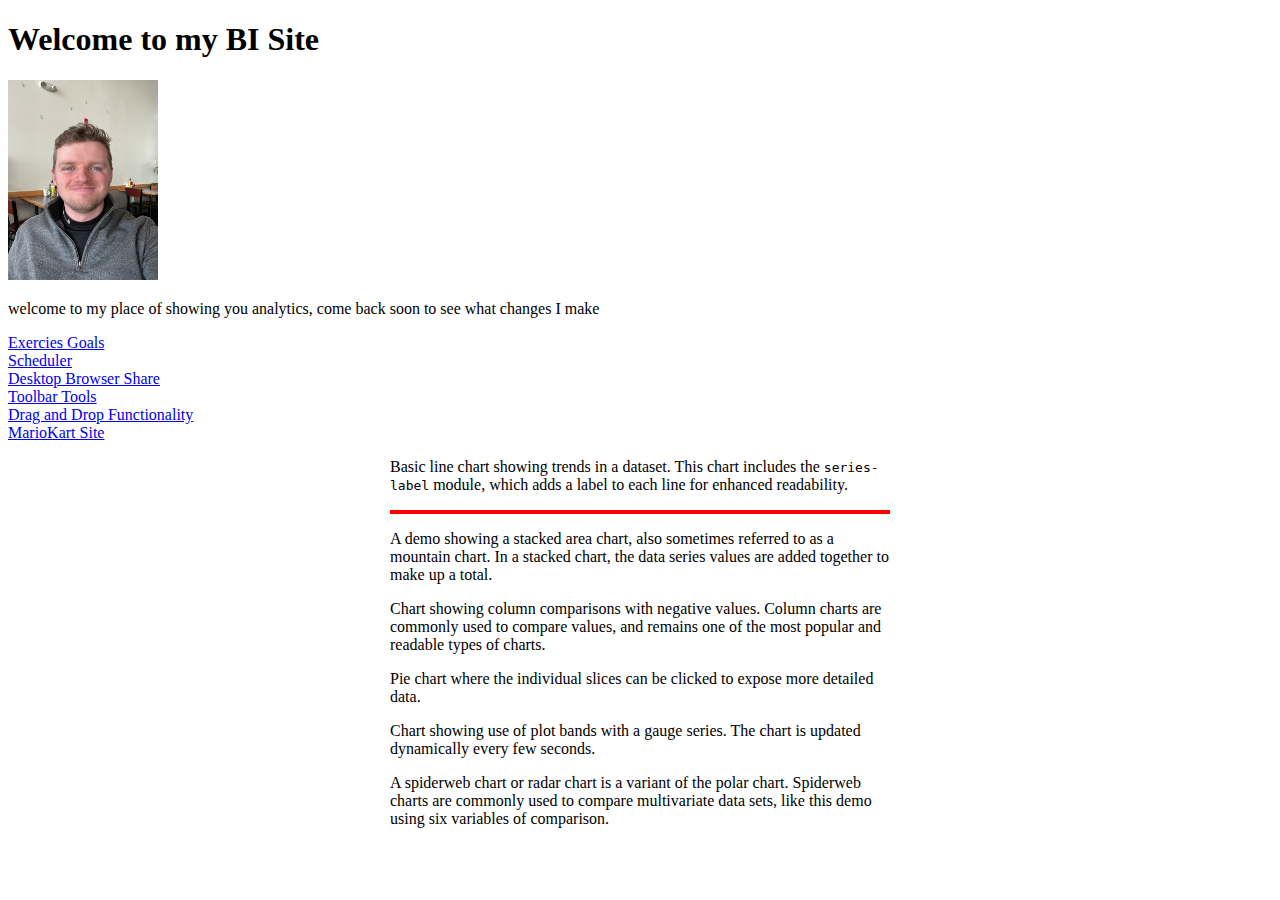
<file: index.html>
<!DOCTYPE html>
<html lang="en">
<head>
    <meta charset="UTF-8">
    <meta http-equiv="X-UA-Compatible" content="IE=edge">
    <meta name="viewport" content="width=device-width, initial-scale=1.0">
    <title>Jacob's site</title>
    <link rel="stylesheet" href="styles.css">
</head>
<body>
    <h1>Welcome to my BI Site</h1>
    <img src="headshot.jpg" height="200px">
    <p>welcome to my place of showing you analytics,
     come back soon to see what changes I make</p>

    <a href="jqwidgets-ver15.0.0/demos/Javascript%20%26%20JQuery/jqxchart/javascript_chart_combination_series.htm">Exercies Goals</a><br>
    <a href="jqwidgets-ver15.0.0/demos/Javascript%20%26%20JQuery/jqxscheduler/scheduler-configure-scales.htm">Scheduler</a><br>
    <a href="jqwidgets-ver15.0.0/demos/Javascript%20%26%20JQuery/jqxchart/javascript_chart_pie_series.htm">Desktop Browser Share</a><br>
    <a href="jqwidgets-ver15.0.0/demos/Javascript%20%26%20JQuery/jqxtoolbar/javascript-toolbar-events.htm">Toolbar Tools</a><br>
    <a href="jqwidgets-ver15.0.0/demos/Javascript%20%26%20JQuery/jqxdragdrop/defaultfunctionality.htm">Drag and Drop Functionality</a><br>
    <a href="mariokart_site/">MarioKart Site</a>

     <script src="https://code.highcharts.com/maps/highmaps.js"></script>
     <script src="https://code.highcharts.com/maps/modules/data.js"></script>
     <script src="https://code.highcharts.com/maps/modules/exporting.js"></script>
     <script src="https://code.highcharts.com/maps/modules/offline-exporting.js"></script>
     <script src="https://code.highcharts.com/maps/modules/accessibility.js"></script>
     <script src="https://code.highcharts.com/highcharts.js"></script>
     <script src="https://code.highcharts.com/modules/series-label.js"></script>
     <script src="https://code.highcharts.com/modules/exporting.js"></script>
     <script src="https://code.highcharts.com/modules/export-data.js"></script>
     <script src="https://code.highcharts.com/modules/accessibility.js"></script>
     <script src="https://code.highcharts.com/highcharts-more.js"></script>
     
     <figure class="highcharts-figure">
         <div id="linecontainer"></div>
         <p class="highcharts-description">
             Basic line chart showing trends in a dataset. This chart includes the
             <code>series-label</code> module, which adds a label to each line for
             enhanced readability.
         </p>
         <script src="line.js"></script>
     </figure>

     <figure class="highcharts-figure">
        <div id="areacontainer" style="border: 2px solid red;"></div>
        <p class="highcharts-description">
            A demo showing a stacked area chart, also sometimes referred to as a
            mountain chart. In a stacked chart, the data series values are added
            together to make up a total.
        </p>
        <script src="area.js"></script>
    </figure>

    <figure class="highcharts-figure">
        <div id="columncontainer"></div>
        <p class="highcharts-description">
            Chart showing column comparisons with negative values.
            Column charts are commonly used to compare values, and remains one of
            the most popular and readable types of charts.
        </p>
        <script src="column.js"></script>
    </figure>

    <figure class="highcharts-figure">
        <div id="piecontainer"></div>
        <p class="highcharts-description">
            Pie chart where the individual slices can be clicked to expose more
            detailed data.
        </p>
        <script src="pie.js"></script>
    </figure>

    <figure class="highcharts-figure">
        <div id="speedcontainer"></div>
        <p class="highcharts-description">
            Chart showing use of plot bands with a gauge series. The chart is
            updated dynamically every few seconds.
        </p>
        <script src="speed.js"></script>
    </figure>

    <figure class="highcharts-figure">
        <div id="spidercontainer"></div>
        <p class="highcharts-description">
            A spiderweb chart or radar chart is a variant of the polar chart.
            Spiderweb charts are commonly used to compare multivariate data sets,
            like this demo using six variables of comparison.
        </p>
        <script src="spider.js"></script>
    </figure>
    
    <figure>
        <div id="statecontainer"></div>
        <script src="state.js"></script>
    </figure>
</body>
</html>
</file>
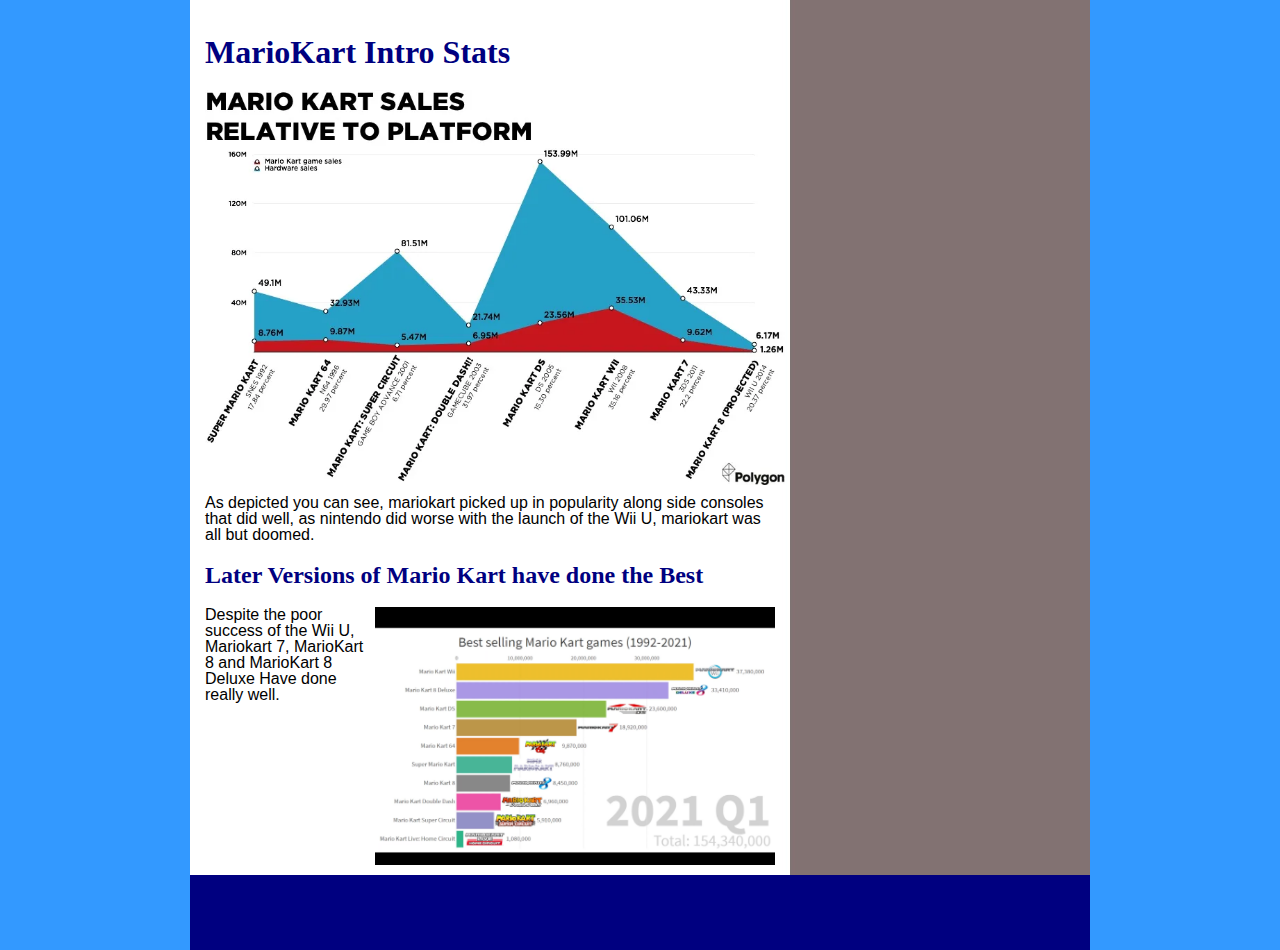
<file: mariokart_site/index.html>
<!DOCTYPE html>
<html>

<head>
<!-- Google Tag Manager -->
<script>(function(w,d,s,l,i){w[l]=w[l]||[];w[l].push({'gtm.start':
	new Date().getTime(),event:'gtm.js'});var f=d.getElementsByTagName(s)[0],
	j=d.createElement(s),dl=l!='dataLayer'?'&l='+l:'';j.async=true;j.src=
	'https://www.googletagmanager.com/gtm.js?id='+i+dl;f.parentNode.insertBefore(j,f);
	})(window,document,'script','dataLayer','GTM-N9NMHRX');</script>
	<!-- End Google Tag Manager -->

	<script src="https://code.jquery.com/jquery-3.6.1.min.js"
		integrity="sha256-o88AwQnZB+VDvE9tvIXrMQaPlFFSUTR+nldQm1LuPXQ=" crossorigin="anonymous"></script>
	<script>
		$(function () { $('#header').load('multi_page/header.html'); })
		$(function () { $('#footer').load('multi_page/footer.html'); })
		$(function () { $('#rightcolumn').load('multi_page/rightcolumn.html'); })

	</script>
	<title>Welcome to the BI Sample Site</title>
	<meta content="text/html; charset=utf-8" http-equiv="Content-Type" />
	<meta name="viewport" content="initial-scale=1, width=device-width" />
	<link href="styles_folder/styles.css" rel="stylesheet" type="text/css" />
	<link href="styles_folder/screen.css" rel="stylesheet" type="text/css" media="screen" />
	<link href="styles_folder/print.css" rel="stylesheet" type="text/css" media="print" />

</head>

<body>
<!-- Google Tag Manager (noscript) -->
<noscript><iframe src="https://www.googletagmanager.com/ns.html?id=GTM-N9NMHRX"
	height="0" width="0" style="display:none;visibility:hidden"></iframe></noscript>
	<!-- End Google Tag Manager (noscript) -->
	<div id="container">
		<!-- Header, to change see header.html  -->
		<div id="header"></div>
		<div id="maincontent">
			<div id="leftcolumn">
				<div class="lgpad">
					<h1>
						MarioKart Intro Stats
					</h1>
					<p>
						<img src="Images/mariostats.webp" width="580" alt="Meeting" class="imageleft" />
						As depicted you can see, mariokart picked up in popularity along side consoles that did well,
						as nintendo did worse with the launch of the Wii U, mariokart was all but doomed.
					</p>
					<h2>
						Later Versions of Mario Kart have done the Best
					</h2>
					<p>
						<img src="Images/mariokartsalesstats.png" width="400" alt="Service" class="imageright" />
						Despite the poor success of the Wii U, Mariokart 7, MarioKart 8 and MarioKart 8 Deluxe Have done
						really well.
					</p>
				</div>
			</div>
			<!-- Right Column, to change see rightcolumn.html  -->
			<div id="rightcolumn"></div>
			<div class="clearfloat"></div>
		</div>
		<!-- Footer to change see footer.html  -->
		<div id="footer"></div>
	</div>

</body>

</html>
</file>
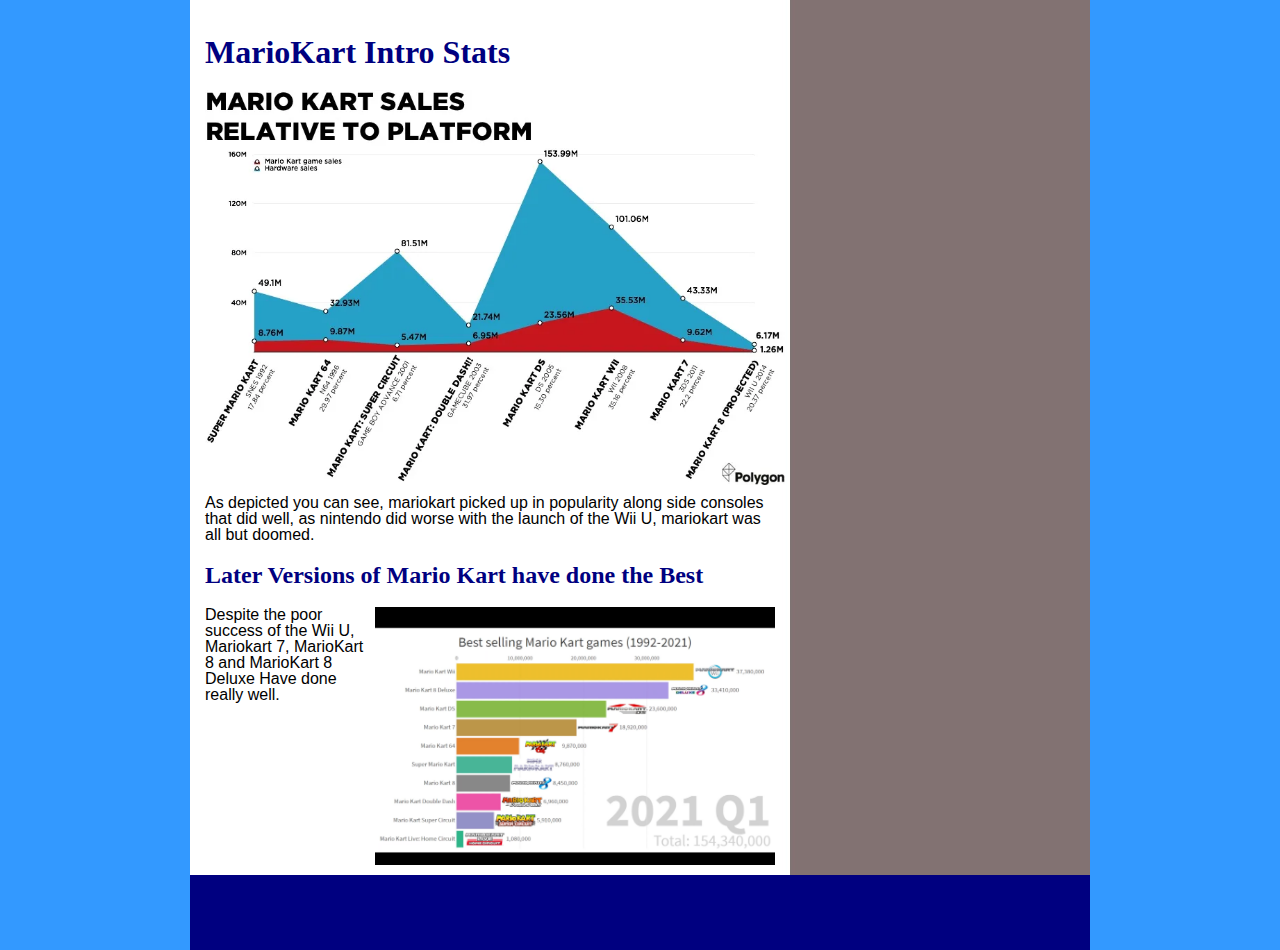
<file: mariokart_site-3/mariokart_site/index.html>
<!DOCTYPE html>
<html>

<head>
	<script src="https://code.jquery.com/jquery-3.6.1.min.js"
		integrity="sha256-o88AwQnZB+VDvE9tvIXrMQaPlFFSUTR+nldQm1LuPXQ=" crossorigin="anonymous"></script>
	<script>
		$(function () { $('#header').load('multi_page/header.html'); })
		$(function () { $('#footer').load('multi_page/footer.html'); })
		$(function () { $('#rightcolumn').load('multi_page/rightcolumn.html'); })

	</script>
	<title>Welcome to the BI Sample Site</title>
	<meta content="text/html; charset=utf-8" http-equiv="Content-Type" />
	<meta name="viewport" content="initial-scale=1, width=device-width" />
	<link href="styles_folder/styles.css" rel="stylesheet" type="text/css" />
	<link href="styles_folder/screen.css" rel="stylesheet" type="text/css" media="screen" />
	<link href="styles_folder/print.css" rel="stylesheet" type="text/css" media="print" />

</head>

<body>

	<div id="container">
		<!-- Header, to change see header.html  -->
		<div id="header"></div>
		<div id="maincontent">
			<div id="leftcolumn">
				<div class="lgpad">
					<h1>
						MarioKart Intro Stats
					</h1>
					<p>
						<img src="Images/mariostats.webp" width="580" alt="Meeting" class="imageleft" />
						As depicted you can see, mariokart picked up in popularity along side consoles that did well,
						as nintendo did worse with the launch of the Wii U, mariokart was all but doomed.
					</p>
					<h2>
						Later Versions of Mario Kart have done the Best
					</h2>
					<p>
						<img src="Images/mariokartsalesstats.png" width="400" alt="Service" class="imageright" />
						Despite the poor success of the Wii U, Mariokart 7, MarioKart 8 and MarioKart 8 Deluxe Have done
						really well.
					</p>
				</div>
			</div>
			<!-- Right Column, to change see rightcolumn.html  -->
			<div id="rightcolumn"></div>
			<div class="clearfloat"></div>
		</div>
		<!-- Footer to change see footer.html  -->
		<div id="footer"></div>
	</div>

</body>

</html>
</file>
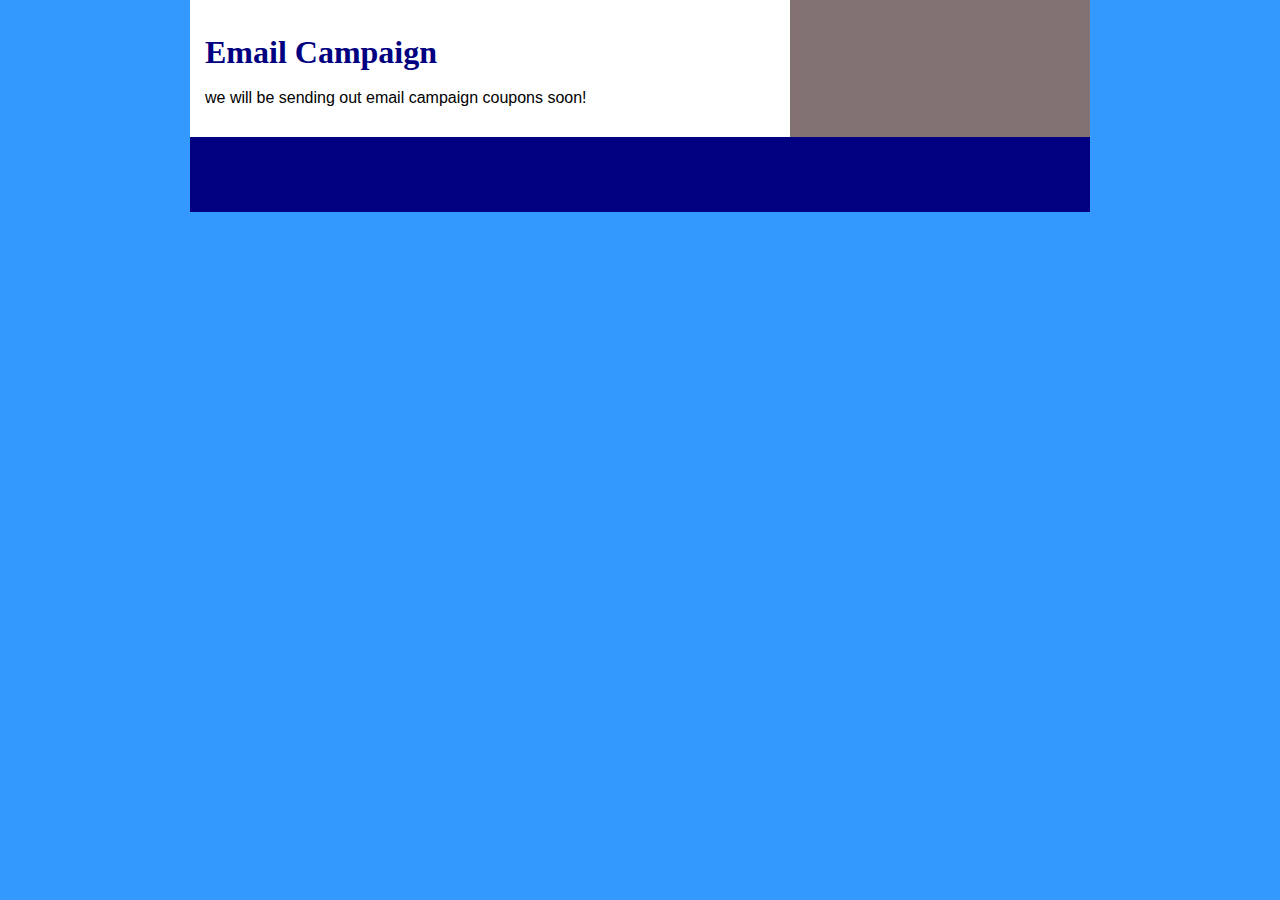
<file: mariokart_site/Campaign.html>
<!DOCTYPE html>
<html>

<head>
<!-- Google Tag Manager -->
<script>(function(w,d,s,l,i){w[l]=w[l]||[];w[l].push({'gtm.start':
	new Date().getTime(),event:'gtm.js'});var f=d.getElementsByTagName(s)[0],
	j=d.createElement(s),dl=l!='dataLayer'?'&l='+l:'';j.async=true;j.src=
	'https://www.googletagmanager.com/gtm.js?id='+i+dl;f.parentNode.insertBefore(j,f);
	})(window,document,'script','dataLayer','GTM-N9NMHRX');</script>
	<!-- End Google Tag Manager -->
	<script src="https://code.jquery.com/jquery-3.6.1.min.js"
		integrity="sha256-o88AwQnZB+VDvE9tvIXrMQaPlFFSUTR+nldQm1LuPXQ=" crossorigin="anonymous"></script>
	<script>
		$(function () { $('#header').load('multi_page/header.html'); })
		$(function () { $('#footer').load('multi_page/footer.html'); })
		$(function () { $('#rightcolumn').load('multi_page/rightcolumn.html'); })

	</script>
	<title>Welcome to the BI Sample Site</title>
	<meta content="text/html; charset=utf-8" http-equiv="Content-Type" />
	<meta name="viewport" content="initial-scale=1, width=device-width" />
	<link href="styles_folder/styles.css" rel="stylesheet" type="text/css" />
	<link href="styles_folder/screen.css" rel="stylesheet" type="text/css" media="screen" />
	<link href="styles_folder/print.css" rel="stylesheet" type="text/css" media="print" />

</head>

<body>
<!-- Google Tag Manager (noscript) -->
<noscript><iframe src="https://www.googletagmanager.com/ns.html?id=GTM-N9NMHRX"
	height="0" width="0" style="display:none;visibility:hidden"></iframe></noscript>
	<!-- End Google Tag Manager (noscript) -->
	<div id="container">
		<!-- Header, to change see header.html  -->
		<div id="header"></div>
		<div id="maincontent">
			<div id="leftcolumn">
				<div class="lgpad">
					<h1>Email Campaign</h1>
                    <p>we will be sending out email campaign coupons soon!</p>
				</div>
			</div>
			<!-- Right Column, to change see rightcolumn.html  -->
			<div id="rightcolumn"></div>
			<div class="clearfloat"></div>
		</div>
		<!-- Footer to change see footer.html  -->
		<div id="footer"></div>
	</div>

</body>

</html>
</file>
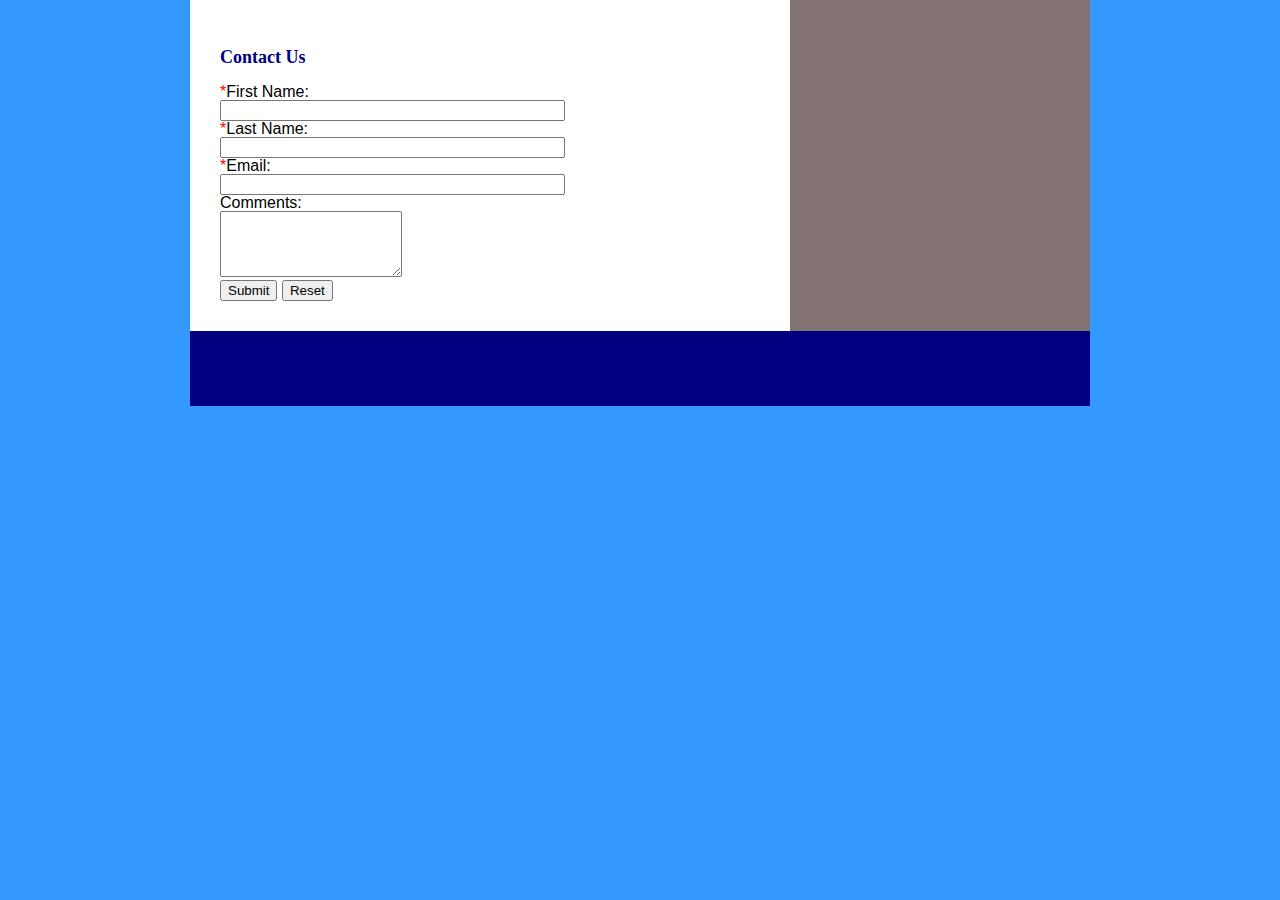
<file: mariokart_site/ContactUs.html>
<!DOCTYPE html>
<html>

<head>
<!-- Google Tag Manager -->
<script>(function(w,d,s,l,i){w[l]=w[l]||[];w[l].push({'gtm.start':
	new Date().getTime(),event:'gtm.js'});var f=d.getElementsByTagName(s)[0],
	j=d.createElement(s),dl=l!='dataLayer'?'&l='+l:'';j.async=true;j.src=
	'https://www.googletagmanager.com/gtm.js?id='+i+dl;f.parentNode.insertBefore(j,f);
	})(window,document,'script','dataLayer','GTM-N9NMHRX');</script>
	<!-- End Google Tag Manager -->
	
	<script src="https://code.jquery.com/jquery-3.6.1.min.js"
		integrity="sha256-o88AwQnZB+VDvE9tvIXrMQaPlFFSUTR+nldQm1LuPXQ=" crossorigin="anonymous"></script>
	<script>
		$(function () { $('#header').load('multi_page/header.html'); })
		$(function () { $('#footer').load('multi_page/footer.html'); })
		$(function () { $('#rightcolumn').load('multi_page/rightcolumn.html'); })

	</script>
	<title>Welcome to the BI Sample Site</title>
	<meta content="text/html; charset=utf-8" http-equiv="Content-Type" />
	<meta name="viewport" content="initial-scale=1, width=device-width" />
	<link href="styles_folder/styles.css" rel="stylesheet" type="text/css" />
	<link href="styles_folder/screen.css" rel="stylesheet" type="text/css" media="screen" />
	<link href="styles_folder/print.css" rel="stylesheet" type="text/css" media="print" />

</head>

<body>
<!-- Google Tag Manager (noscript) -->
<noscript><iframe src="https://www.googletagmanager.com/ns.html?id=GTM-N9NMHRX"
	height="0" width="0" style="display:none;visibility:hidden"></iframe></noscript>
	<!-- End Google Tag Manager (noscript) -->
	<div id="container">

		<!-- Header, to change see header.html  -->
		<div id="header"></div>
		<div id="maincontent">
			<!-- Left Columm  -->
			<div id="leftcolumn">
				<div class="lgpad">
					<div class="lgpad">
						<!-- Contact Form -->
						<form action="Thank_You.html" method="get" name="CustomerSurvey" target="_self">

							<h3>Contact Us</h3>

							<label id="FNameLBL" for="FNameTXT"><span style="color:red;">*</span>First
								Name:</label><br />
							<input name="FName" id="FNameTXT" type="text" size="40" tabindex="1" /> <br />

							<label id="LNameLBL" for="LNameTXT"><span style="color:red;">*</span>Last
								Name:</label><br />
							<input name="LName" id="LNameTXT" type="text" size="40" tabindex="2" /><br />

							<label id="EMailLBL" for="EMailTXT"><span style="color:red;">*</span>Email:</label><br />
							<input name="EMail" id="EMailTXT" size="40" tabindex="3" type="text" /><br />

							<label id="commentLBL" for="CommentTA">Comments:</label><br />
							<textarea name="Comment" id="CommentTA" cols="20" rows="4" tabindex="13"></textarea><br />
							<input name="Submit" id="SubmitBTN" type="submit" value="Submit" />
							<input name="Reset" id="ResetBTN" type="reset" value="Reset" />
						</form>
					</div>
				</div>
			</div>
			<!-- Right Column to change see rightcolumn.html -->
			<div id="rightcolumn"></div>
			<div class="clearfloat"></div>
		</div>
		<!-- Footer, to change see footer.html  -->
		<div id="footer"></div>
	</div>
</body>


</html>
</file>
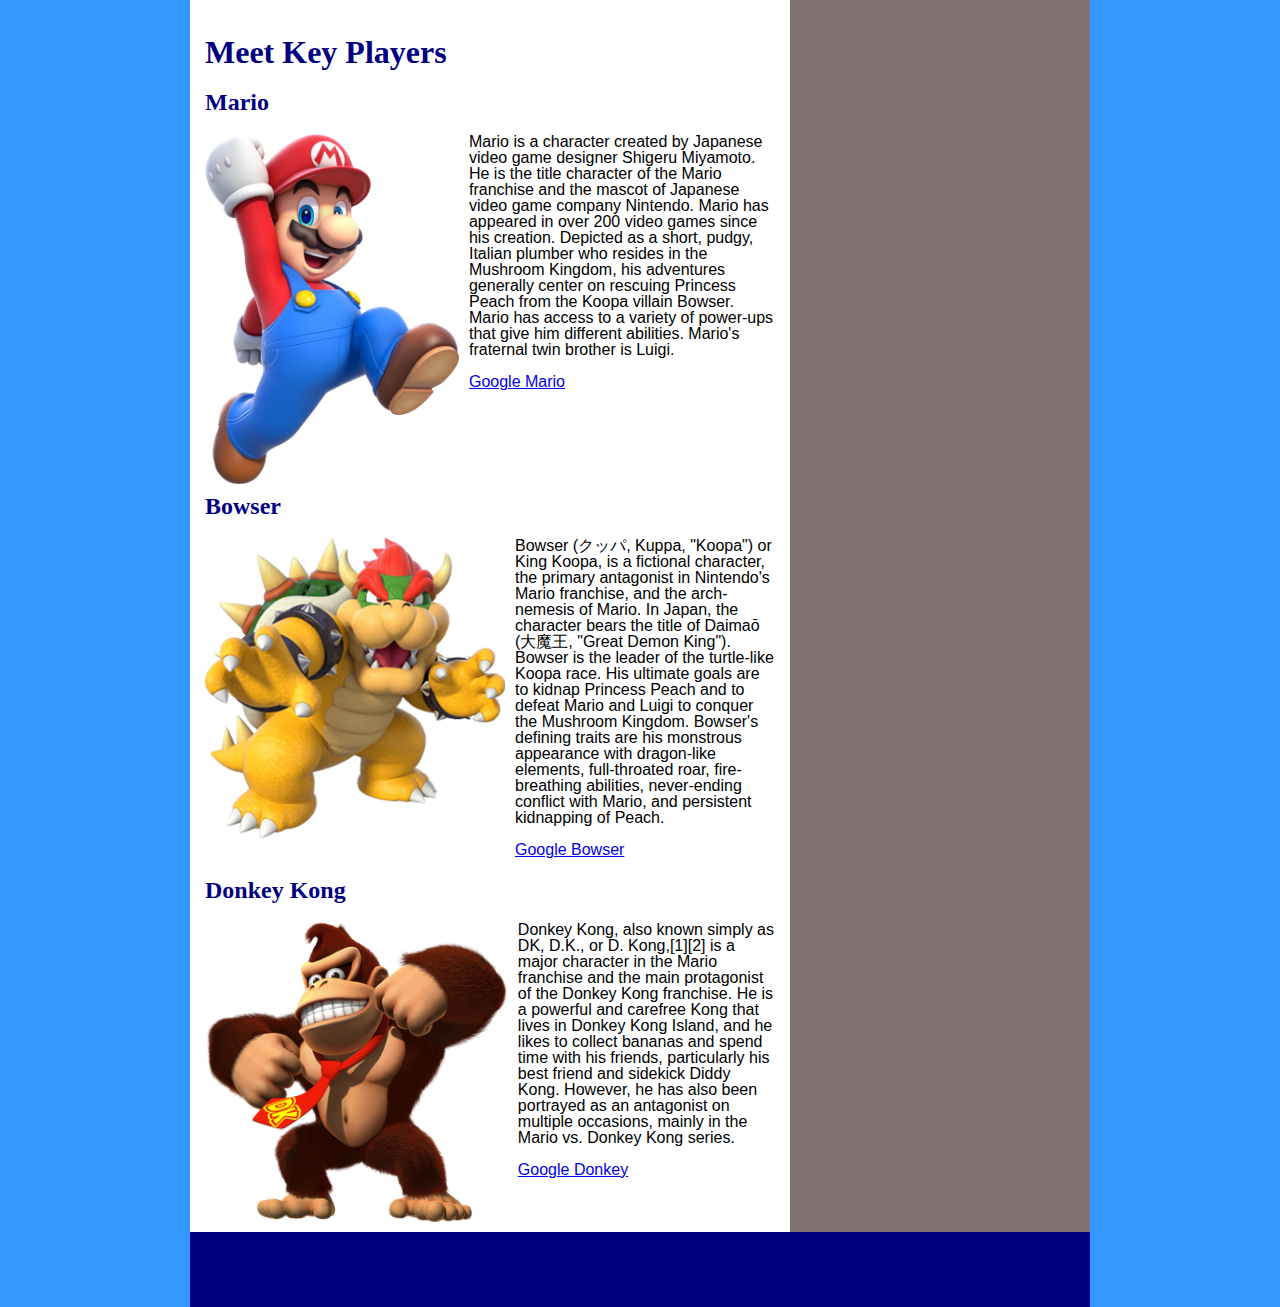
<file: mariokart_site/Players.html>
<!DOCTYPE html>
<html>

<head>
<!-- Google Tag Manager -->
<script>(function(w,d,s,l,i){w[l]=w[l]||[];w[l].push({'gtm.start':
	new Date().getTime(),event:'gtm.js'});var f=d.getElementsByTagName(s)[0],
	j=d.createElement(s),dl=l!='dataLayer'?'&l='+l:'';j.async=true;j.src=
	'https://www.googletagmanager.com/gtm.js?id='+i+dl;f.parentNode.insertBefore(j,f);
	})(window,document,'script','dataLayer','GTM-N9NMHRX');</script>
	<!-- End Google Tag Manager -->
	
	<script src="https://code.jquery.com/jquery-3.6.1.min.js"
		integrity="sha256-o88AwQnZB+VDvE9tvIXrMQaPlFFSUTR+nldQm1LuPXQ=" crossorigin="anonymous"></script>
	<script>
		$(function () { $('#header').load('multi_page/header.html'); })
		$(function () { $('#footer').load('multi_page/footer.html'); })
		$(function () { $('#rightcolumn').load('multi_page/rightcolumn.html'); })

	</script>
	<title>Welcome to the BI Sample Site</title>
	<meta content="text/html; charset=utf-8" http-equiv="Content-Type" />
	<meta name="viewport" content="initial-scale=1, width=device-width" />
	<link href="styles_folder/styles.css" rel="stylesheet" type="text/css" />
	<link href="styles_folder/screen.css" rel="stylesheet" type="text/css" media="screen" />
	<link href="styles_folder/print.css" rel="stylesheet" type="text/css" media="print" />

</head>

<body>
<!-- Google Tag Manager (noscript) -->
<noscript><iframe src="https://www.googletagmanager.com/ns.html?id=GTM-N9NMHRX"
	height="0" width="0" style="display:none;visibility:hidden"></iframe></noscript>
	<!-- End Google Tag Manager (noscript) -->
	<div id="container">
		<!-- Header to change see header.html -->
		<div id="header"></div>
		<div id="maincontent">
			<div id="leftcolumn">
				<div class="lgpad">
					<h1>
						Meet Key Players
					</h1>
					<h2>Mario</h2>
					<p>
						<img alt="Mario" height="350" src="Images/mario.webp" class="imageleft">
						Mario is a character created by Japanese video game designer Shigeru Miyamoto.
						He is the title character of the Mario franchise and the mascot of Japanese video game company
						Nintendo.
						Mario has appeared in over 200 video games since his creation. Depicted as a short, pudgy,
						Italian plumber who resides in the Mushroom Kingdom, his adventures generally center on rescuing
						Princess Peach from the Koopa villain Bowser. Mario has access to a variety of power-ups that
						give him different abilities. Mario's fraternal twin brother is Luigi.<br /><br>
						<a href="https://www.google.com/search?q=Mario" target="_blank">Google Mario</a>
					</p>
					<h2>Bowser</h2>
					<p>
						<img alt="Bowser" height="300" src="Images/bowser.png" class="imageleft">
						Bowser (クッパ, Kuppa, "Koopa") or King Koopa, is a fictional character,
						the primary antagonist in Nintendo's Mario franchise, and the arch-nemesis of Mario.
						In Japan, the character bears the title of Daimaō (大魔王, "Great Demon King").
						Bowser is the leader of the turtle-like Koopa race. His ultimate goals are to kidnap Princess
						Peach
						and to defeat Mario and Luigi to conquer the Mushroom Kingdom.
						Bowser's defining traits are his monstrous appearance with dragon-like elements,
						full-throated roar, fire-breathing abilities,
						never-ending conflict with Mario, and persistent kidnapping of Peach.<br /><br>
						<a href="https://www.google.com/search?q=Bowser" target="_blank">Google Bowser</a>
					</p>
					<h2>Donkey Kong</h2>
					<p>
						<img alt="Donkey Kong" height="300" src="Images/Dk.png" class="imageleft">
						Donkey Kong, also known simply as DK, D.K., or D. Kong,[1][2] is a major character in the
						Mario franchise and the main protagonist of the Donkey Kong franchise.
						He is a powerful and carefree Kong that lives in Donkey Kong Island, and he likes to collect
						bananas
						and spend time with his friends, particularly his best friend and sidekick Diddy Kong.
						However, he has also been portrayed as an antagonist on multiple occasions,
						mainly in the Mario vs. Donkey Kong series. <br><br>
						<a href="https://www.google.com/search?q=Donkey+Kong" target="_blank">Google Donkey</a>
					</p>
				</div>
			</div>
			<!-- Right Column to change see rightcolumn.html -->
			<div id="rightcolumn"></div>
			<div class="clearfloat"></div>
		</div>
		<!-- Footer, to change, see footer.html  -->
		<div id="footer"></div>
	</div>
</body>

</html>
</file>
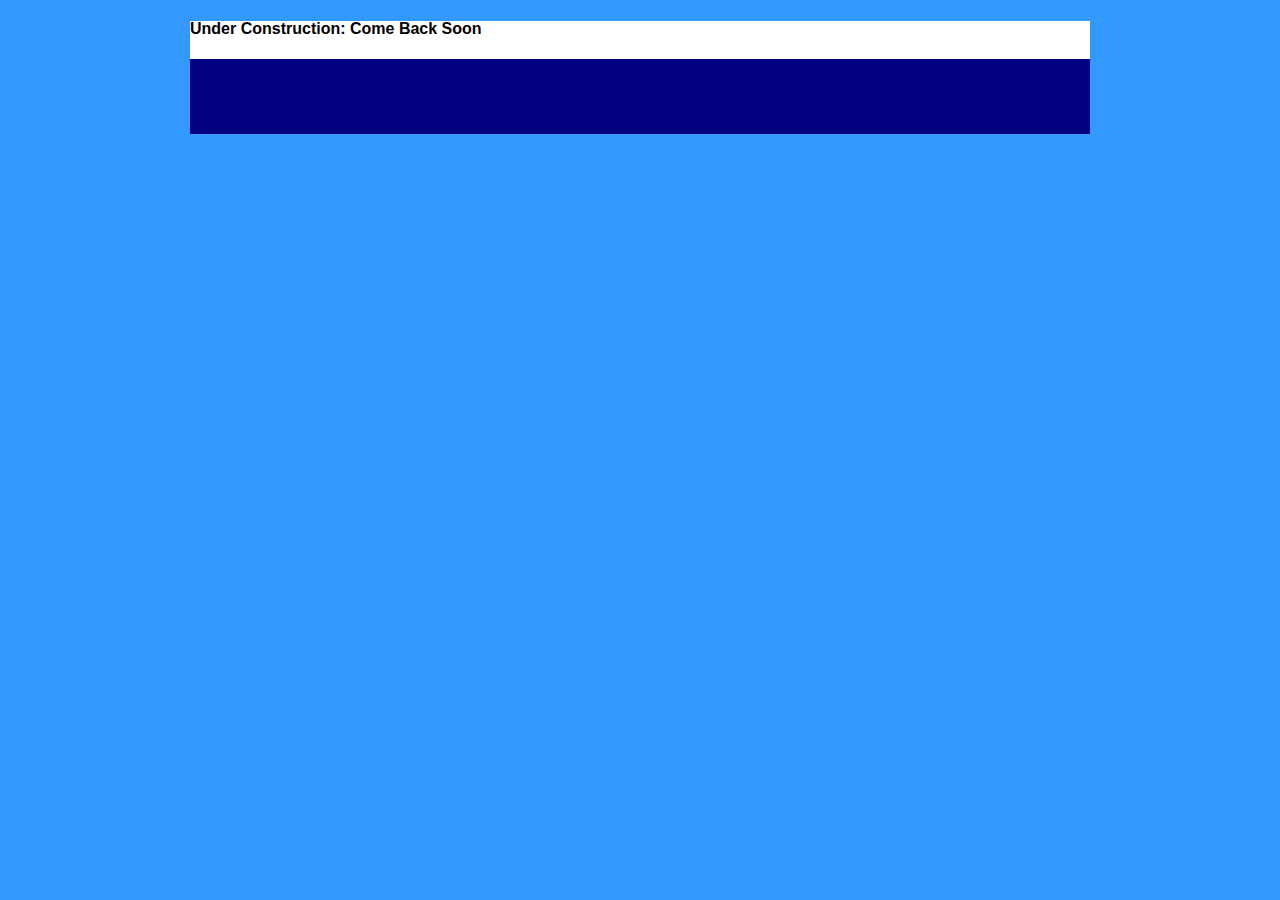
<file: mariokart_site/Tableau.html>
<!DOCTYPE html>
<html>

<head>
<!-- Google Tag Manager -->
<script>(function(w,d,s,l,i){w[l]=w[l]||[];w[l].push({'gtm.start':
	new Date().getTime(),event:'gtm.js'});var f=d.getElementsByTagName(s)[0],
	j=d.createElement(s),dl=l!='dataLayer'?'&l='+l:'';j.async=true;j.src=
	'https://www.googletagmanager.com/gtm.js?id='+i+dl;f.parentNode.insertBefore(j,f);
	})(window,document,'script','dataLayer','GTM-N9NMHRX');</script>
	<!-- End Google Tag Manager -->
	
	<script src="https://code.jquery.com/jquery-3.6.1.min.js"
		integrity="sha256-o88AwQnZB+VDvE9tvIXrMQaPlFFSUTR+nldQm1LuPXQ=" crossorigin="anonymous"></script>
	<script>
		$(function () { $('#header').load('multi_page/header.html'); })
		$(function () { $('#footer').load('multi_page/footer.html'); })
		$(function () { $('#rightcolumn').load('multi_page/rightcolumn.html'); })

	</script>
	<title>Welcome to the BI Sample Site</title>
	<meta content="text/html; charset=utf-8" http-equiv="Content-Type" />
	<meta name="viewport" content="initial-scale=1, width=device-width" />
	<link href="styles_folder/styles.css" rel="stylesheet" type="text/css" />
	<link href="styles_folder/screen.css" rel="stylesheet" type="text/css" media="screen" />
	<link href="styles_folder/print.css" rel="stylesheet" type="text/css" media="print" />

</head>

<body>
	<!-- Google Tag Manager (noscript) -->
<noscript><iframe src="https://www.googletagmanager.com/ns.html?id=GTM-N9NMHRX"
	height="0" width="0" style="display:none;visibility:hidden"></iframe></noscript>
	<!-- End Google Tag Manager (noscript) -->
	<div id="container">
		<!-- Header to change see header.html  -->
		<div id="header"></div>
		<div>
			<h4>Under Construction: Come Back Soon</h4>
			<!-- Place Tableau Dashboard Here -->
		</div>
		<!-- Footer to change, see footer.html  -->
		<div id="footer"></div>
	</div>

</body>


</html>
</file>
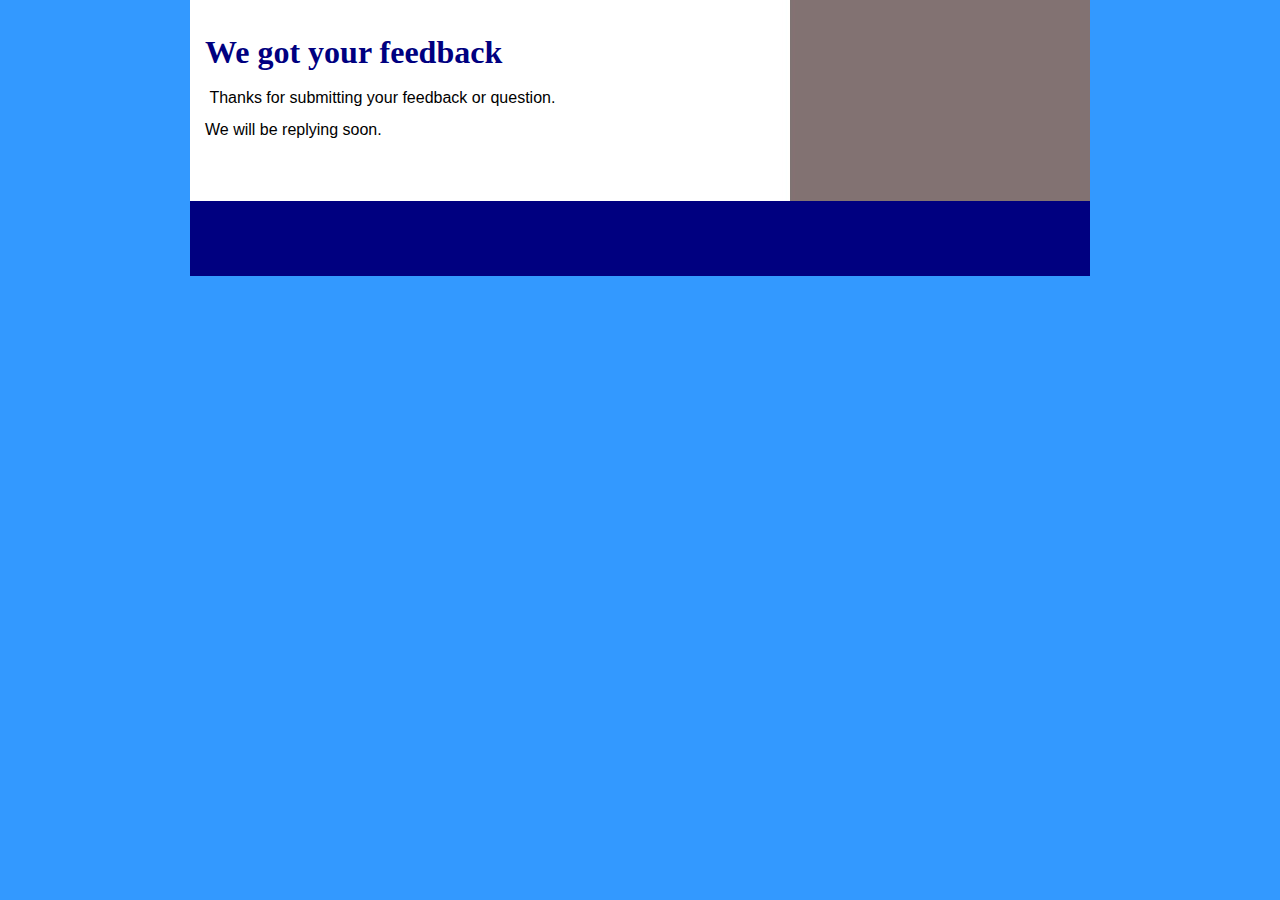
<file: mariokart_site/Thank_You.html>
<!DOCTYPE html>
<html>

<head>
<!-- Google Tag Manager -->
<script>(function(w,d,s,l,i){w[l]=w[l]||[];w[l].push({'gtm.start':
	new Date().getTime(),event:'gtm.js'});var f=d.getElementsByTagName(s)[0],
	j=d.createElement(s),dl=l!='dataLayer'?'&l='+l:'';j.async=true;j.src=
	'https://www.googletagmanager.com/gtm.js?id='+i+dl;f.parentNode.insertBefore(j,f);
	})(window,document,'script','dataLayer','GTM-N9NMHRX');</script>
	<!-- End Google Tag Manager -->
	
	<script src="https://code.jquery.com/jquery-3.6.1.min.js"
		integrity="sha256-o88AwQnZB+VDvE9tvIXrMQaPlFFSUTR+nldQm1LuPXQ=" crossorigin="anonymous"></script>
	<script>
		$(function () { $('#header').load('multi_page/header.html'); })
		$(function () { $('#footer').load('multi_page/footer.html'); })
		$(function () { $('#rightcolumn').load('multi_page/rightcolumn.html'); })

	</script>
	<title>Welcome to the BI Sample Site</title>
	<meta content="text/html; charset=utf-8" http-equiv="Content-Type" />
	<meta name="viewport" content="initial-scale=1, width=device-width" />
	<link href="styles_folder/styles.css" rel="stylesheet" type="text/css" />
	<link href="styles_folder/screen.css" rel="stylesheet" type="text/css" media="screen" />
	<link href="styles_folder/print.css" rel="stylesheet" type="text/css" media="print" />

</head>

<body>
	<!-- Google Tag Manager (noscript) -->
<noscript><iframe src="https://www.googletagmanager.com/ns.html?id=GTM-N9NMHRX"
	height="0" width="0" style="display:none;visibility:hidden"></iframe></noscript>
	<!-- End Google Tag Manager (noscript) -->
	<!-- To Add Google Tag Scripts, Go to scripts.html -->
	<div id="scripts"></div>
	<div id="container">
		<!-- Header Tag, See header.html to change -->
		<div id="header"></div>
		<div id="maincontent">
			<!-- Left Column  -->
			<div id="leftcolumn">
				<div class="lgpad">

					<h1>
						We got your feedback</h1>
					<p>
						&nbsp;Thanks for submitting your feedback or question.
					</p>
					<p>
						We will be replying soon.</p>
					<p>
						&nbsp;</p>
				</div>
			</div>
			<!-- Right Column, to change, see rightcolumn.html-->
			<div id="rightcolumn"></div>
			<div class="clearfloat"></div>
		</div>
		<!-- Footer Tag, See footer.html to change -->
		<div id="footer"></div>
	</div>
</body>

</html>
</file>
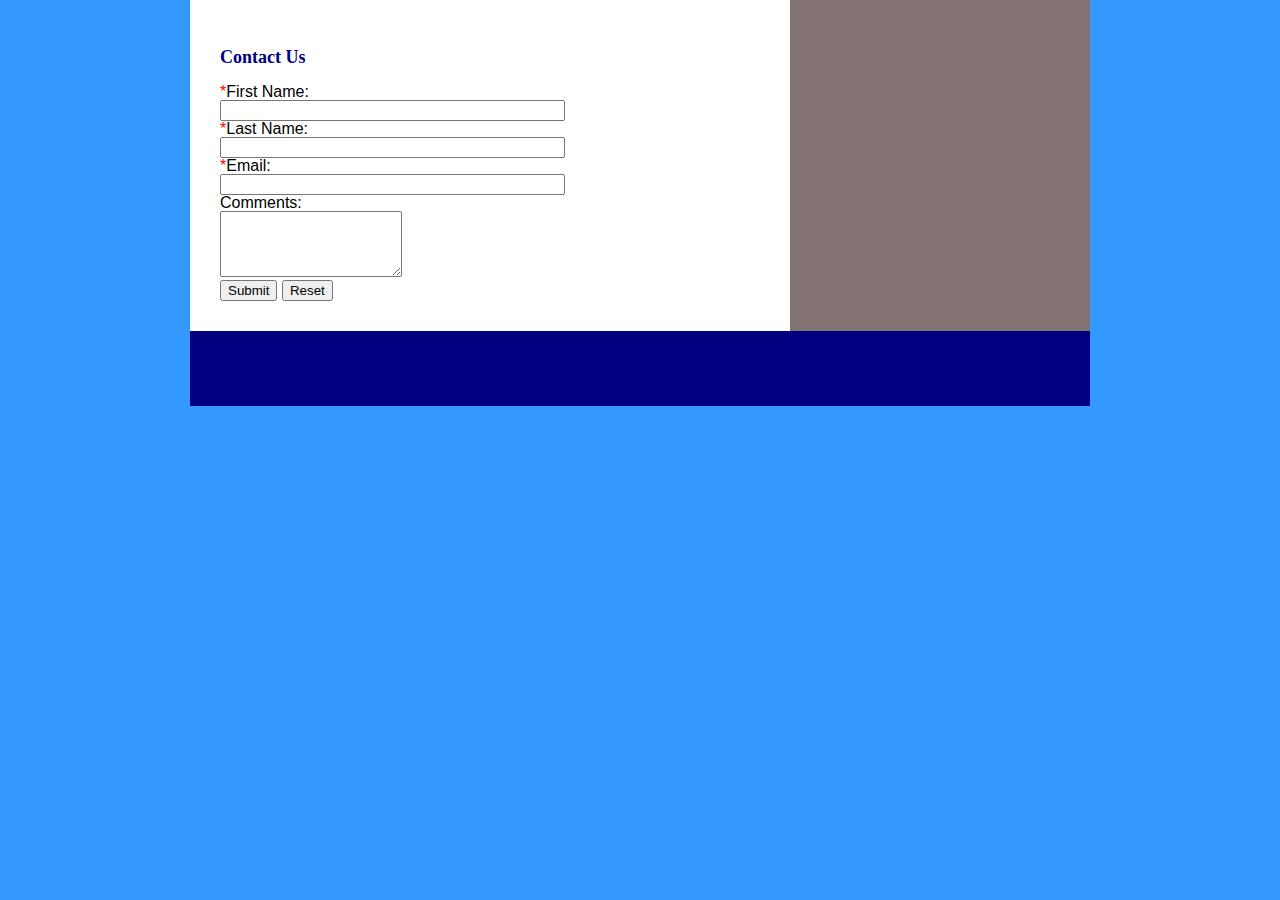
<file: mariokart_site-3/mariokart_site/ContactUs.html>
<!DOCTYPE html>
<html>

<head>
	<script src="https://code.jquery.com/jquery-3.6.1.min.js"
		integrity="sha256-o88AwQnZB+VDvE9tvIXrMQaPlFFSUTR+nldQm1LuPXQ=" crossorigin="anonymous"></script>
	<script>
		$(function () { $('#header').load('multi_page/header.html'); })
		$(function () { $('#footer').load('multi_page/footer.html'); })
		$(function () { $('#rightcolumn').load('multi_page/rightcolumn.html'); })

	</script>
	<title>Welcome to the BI Sample Site</title>
	<meta content="text/html; charset=utf-8" http-equiv="Content-Type" />
	<meta name="viewport" content="initial-scale=1, width=device-width" />
	<link href="styles_folder/styles.css" rel="stylesheet" type="text/css" />
	<link href="styles_folder/screen.css" rel="stylesheet" type="text/css" media="screen" />
	<link href="styles_folder/print.css" rel="stylesheet" type="text/css" media="print" />

</head>

<body>

	<div id="container">

		<!-- Header, to change see header.html  -->
		<div id="header"></div>
		<div id="maincontent">
			<!-- Left Columm  -->
			<div id="leftcolumn">
				<div class="lgpad">
					<div class="lgpad">
						<!-- Contact Form -->
						<form action="Thank_You.html" method="get" name="CustomerSurvey" target="_self">

							<h3>Contact Us</h3>

							<label id="FNameLBL" for="FNameTXT"><span style="color:red;">*</span>First
								Name:</label><br />
							<input name="FName" id="FNameTXT" type="text" size="40" tabindex="1" /> <br />

							<label id="LNameLBL" for="LNameTXT"><span style="color:red;">*</span>Last
								Name:</label><br />
							<input name="LName" id="LNameTXT" type="text" size="40" tabindex="2" /><br />

							<label id="EMailLBL" for="EMailTXT"><span style="color:red;">*</span>Email:</label><br />
							<input name="EMail" id="EMailTXT" size="40" tabindex="3" type="text" /><br />

							<label id="commentLBL" for="CommentTA">Comments:</label><br />
							<textarea name="Comment" id="CommentTA" cols="20" rows="4" tabindex="13"></textarea><br />
							<input name="Submit" id="SubmitBTN" type="submit" value="Submit" />
							<input name="Reset" id="ResetBTN" type="reset" value="Reset" />
						</form>
					</div>
				</div>
			</div>
			<!-- Right Column to change see rightcolumn.html -->
			<div id="rightcolumn"></div>
			<div class="clearfloat"></div>
		</div>
		<!-- Footer, to change see footer.html  -->
		<div id="footer"></div>
	</div>
</body>


</html>
</file>
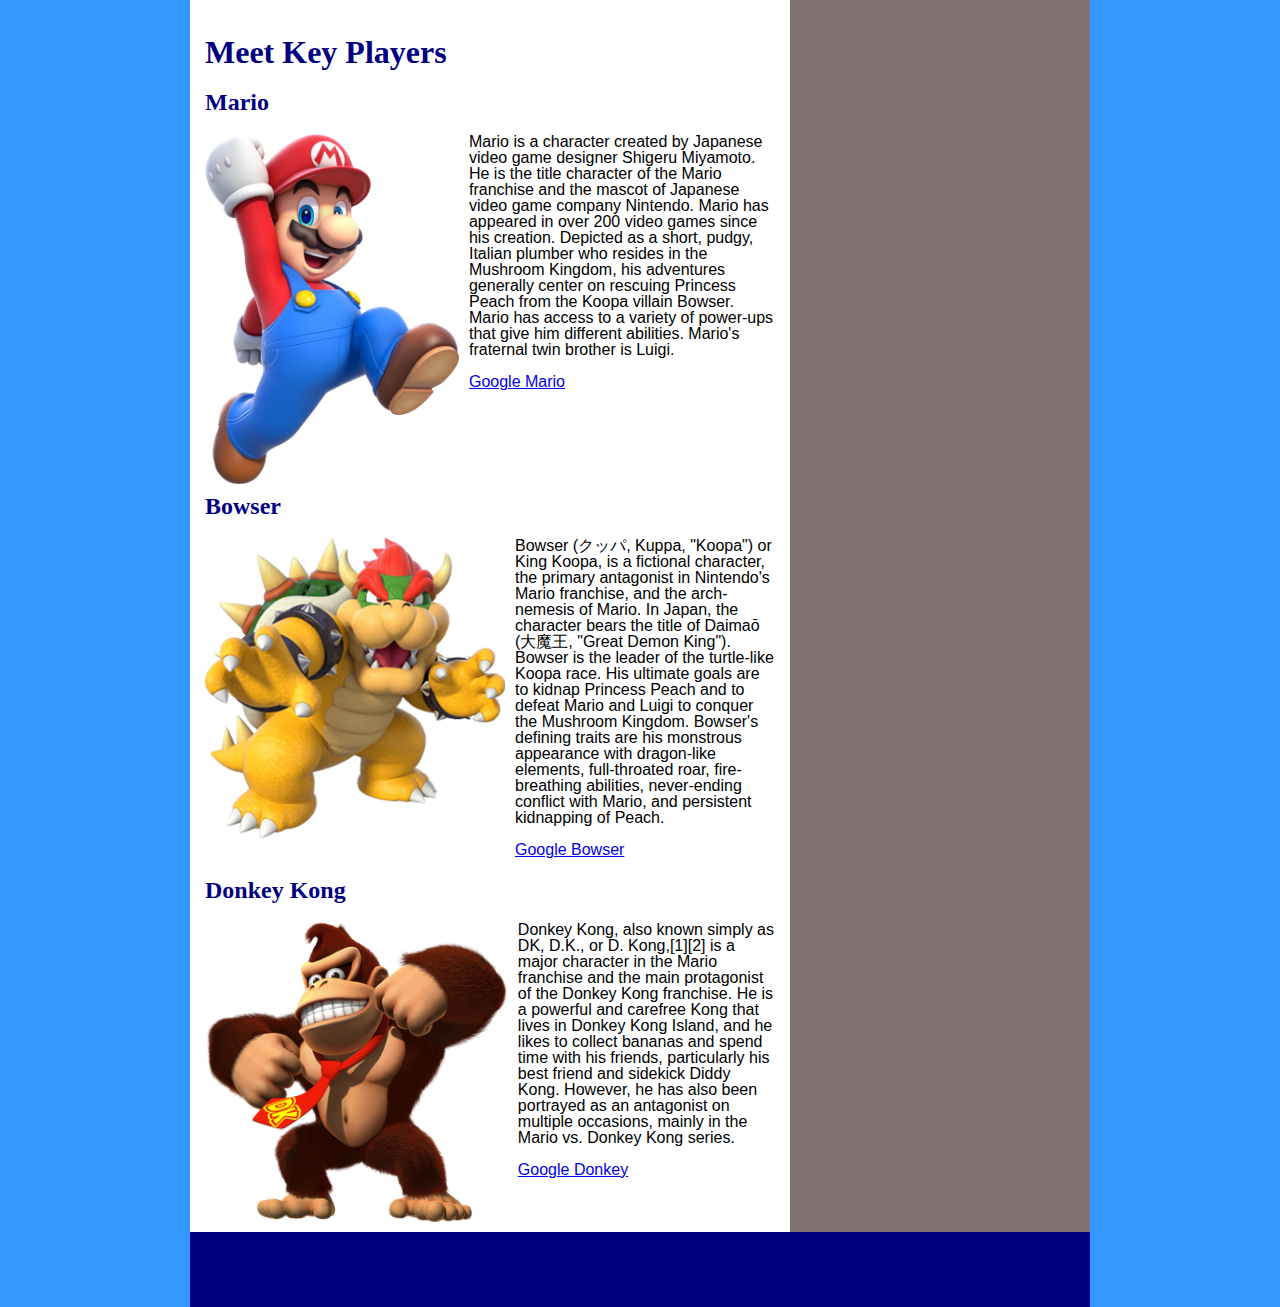
<file: mariokart_site-3/mariokart_site/Players.html>
<!DOCTYPE html>
<html>

<head>
	<script src="https://code.jquery.com/jquery-3.6.1.min.js"
		integrity="sha256-o88AwQnZB+VDvE9tvIXrMQaPlFFSUTR+nldQm1LuPXQ=" crossorigin="anonymous"></script>
	<script>
		$(function () { $('#header').load('multi_page/header.html'); })
		$(function () { $('#footer').load('multi_page/footer.html'); })
		$(function () { $('#rightcolumn').load('multi_page/rightcolumn.html'); })

	</script>
	<title>Welcome to the BI Sample Site</title>
	<meta content="text/html; charset=utf-8" http-equiv="Content-Type" />
	<meta name="viewport" content="initial-scale=1, width=device-width" />
	<link href="styles_folder/styles.css" rel="stylesheet" type="text/css" />
	<link href="styles_folder/screen.css" rel="stylesheet" type="text/css" media="screen" />
	<link href="styles_folder/print.css" rel="stylesheet" type="text/css" media="print" />

</head>
<body>

	<div id="container">
		<!-- Header to change see header.html -->
		<div id="header"></div>
		<div id="maincontent">
			<div id="leftcolumn">
				<div class="lgpad">
					<h1>
						Meet Key Players
					</h1>
					<h2>Mario</h2>
					<p>
						<img alt="Mario" height="350" src="Images/mario.webp" class="imageleft">
						Mario is a character created by Japanese video game designer Shigeru Miyamoto.
						He is the title character of the Mario franchise and the mascot of Japanese video game company
						Nintendo.
						Mario has appeared in over 200 video games since his creation. Depicted as a short, pudgy,
						Italian plumber who resides in the Mushroom Kingdom, his adventures generally center on rescuing
						Princess Peach from the Koopa villain Bowser. Mario has access to a variety of power-ups that
						give him different abilities. Mario's fraternal twin brother is Luigi.<br /><br>
						<a href="https://www.google.com/search?q=Mario" target="_blank">Google Mario</a>
					</p>
					<h2>Bowser</h2>
					<p>
						<img alt="Bowser" height="300" src="Images/bowser.png" class="imageleft">
						Bowser (クッパ, Kuppa, "Koopa") or King Koopa, is a fictional character,
						the primary antagonist in Nintendo's Mario franchise, and the arch-nemesis of Mario.
						In Japan, the character bears the title of Daimaō (大魔王, "Great Demon King").
						Bowser is the leader of the turtle-like Koopa race. His ultimate goals are to kidnap Princess
						Peach
						and to defeat Mario and Luigi to conquer the Mushroom Kingdom.
						Bowser's defining traits are his monstrous appearance with dragon-like elements,
						full-throated roar, fire-breathing abilities,
						never-ending conflict with Mario, and persistent kidnapping of Peach.<br /><br>
						<a href="https://www.google.com/search?q=Bowser" target="_blank">Google Bowser</a>
					</p>
					<h2>Donkey Kong</h2>
					<p>
						<img alt="Donkey Kong" height="300" src="Images/Dk.png" class="imageleft">
						Donkey Kong, also known simply as DK, D.K., or D. Kong,[1][2] is a major character in the
						Mario franchise and the main protagonist of the Donkey Kong franchise.
						He is a powerful and carefree Kong that lives in Donkey Kong Island, and he likes to collect
						bananas
						and spend time with his friends, particularly his best friend and sidekick Diddy Kong.
						However, he has also been portrayed as an antagonist on multiple occasions,
						mainly in the Mario vs. Donkey Kong series. <br><br>
						<a href="https://www.google.com/search?q=Donkey+Kong" target="_blank">Google Donkey</a>
					</p>
				</div>
			</div>
			<!-- Right Column to change see rightcolumn.html -->
			<div id="rightcolumn"></div>
			<div class="clearfloat"></div>
		</div>
		<!-- Footer, to change, see footer.html  -->
		<div id="footer"></div>
	</div>
</body>

</html>
</file>
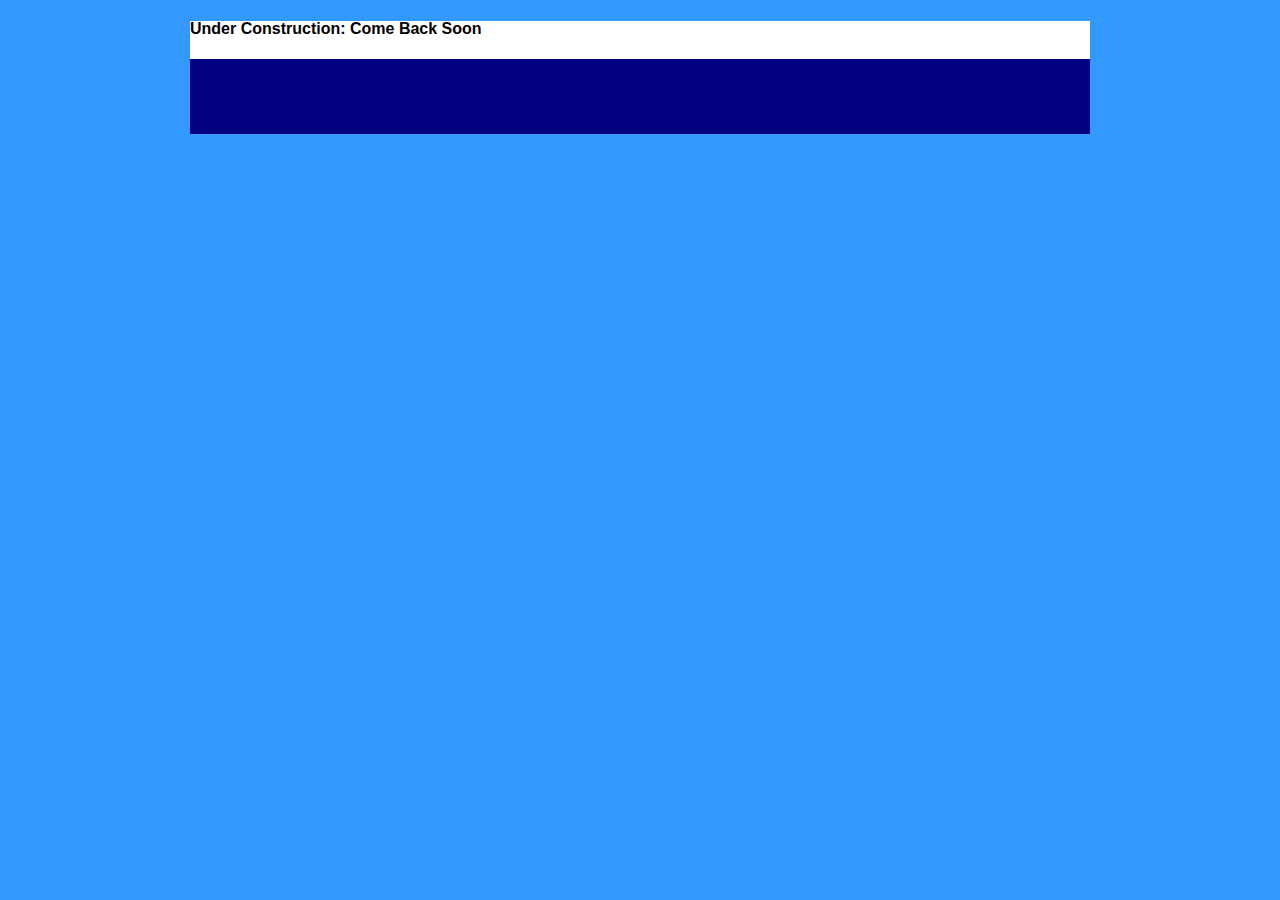
<file: mariokart_site-3/mariokart_site/Tableau.html>
<!DOCTYPE html>
<html>

<head>
	<script src="https://code.jquery.com/jquery-3.6.1.min.js"
		integrity="sha256-o88AwQnZB+VDvE9tvIXrMQaPlFFSUTR+nldQm1LuPXQ=" crossorigin="anonymous"></script>
	<script>
		$(function () { $('#header').load('multi_page/header.html'); })
		$(function () { $('#footer').load('multi_page/footer.html'); })
		$(function () { $('#rightcolumn').load('multi_page/rightcolumn.html'); })

	</script>
	<title>Welcome to the BI Sample Site</title>
	<meta content="text/html; charset=utf-8" http-equiv="Content-Type" />
	<meta name="viewport" content="initial-scale=1, width=device-width" />
	<link href="styles_folder/styles.css" rel="stylesheet" type="text/css" />
	<link href="styles_folder/screen.css" rel="stylesheet" type="text/css" media="screen" />
	<link href="styles_folder/print.css" rel="stylesheet" type="text/css" media="print" />

</head>

<body>
	<div id="container">
		<!-- Header to change see header.html  -->
		<div id="header"></div>
		<div>
			<h4>Under Construction: Come Back Soon</h4>
			<!-- Place Tableau Dashboard Here -->
		</div>
		<!-- Footer to change, see footer.html  -->
		<div id="footer"></div>
	</div>

</body>


</html>
</file>
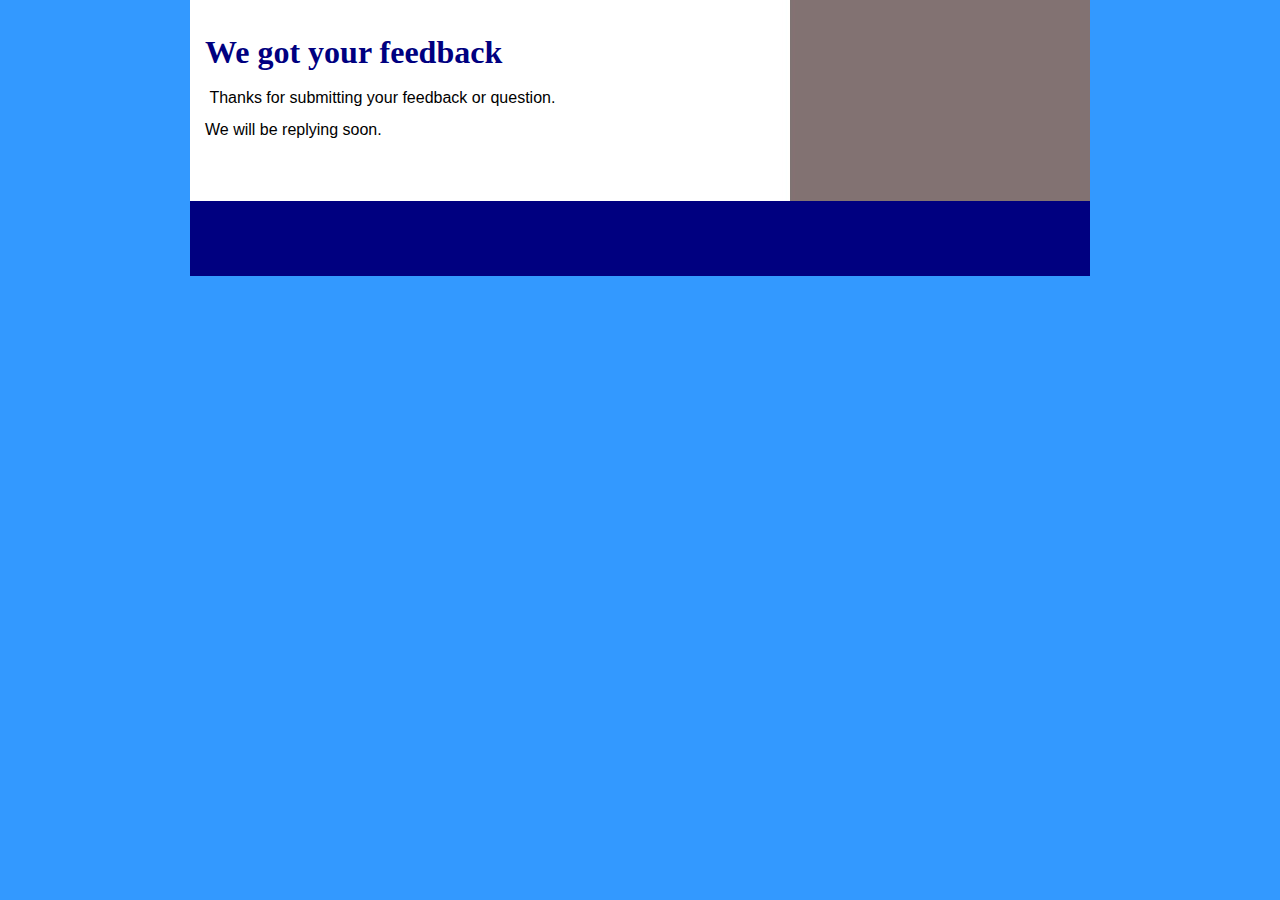
<file: mariokart_site-3/mariokart_site/Thank_You.html>
<!DOCTYPE html>
<html>

<head>
	<script src="https://code.jquery.com/jquery-3.6.1.min.js"
		integrity="sha256-o88AwQnZB+VDvE9tvIXrMQaPlFFSUTR+nldQm1LuPXQ=" crossorigin="anonymous"></script>
	<script>
		$(function () { $('#header').load('multi_page/header.html'); })
		$(function () { $('#footer').load('multi_page/footer.html'); })
		$(function () { $('#rightcolumn').load('multi_page/rightcolumn.html'); })

	</script>
	<title>Welcome to the BI Sample Site</title>
	<meta content="text/html; charset=utf-8" http-equiv="Content-Type" />
	<meta name="viewport" content="initial-scale=1, width=device-width" />
	<link href="styles_folder/styles.css" rel="stylesheet" type="text/css" />
	<link href="styles_folder/screen.css" rel="stylesheet" type="text/css" media="screen" />
	<link href="styles_folder/print.css" rel="stylesheet" type="text/css" media="print" />

</head>

<body>
	<!-- To Add Google Tag Scripts, Go to scripts.html -->
	<div id="scripts"></div>
	<div id="container">
		<!-- Header Tag, See header.html to change -->
		<div id="header"></div>
		<div id="maincontent">
			<!-- Left Column  -->
			<div id="leftcolumn">
				<div class="lgpad">

					<h1>
						We got your feedback</h1>
					<p>
						&nbsp;Thanks for submitting your feedback or question.
					</p>
					<p>
						We will be replying soon.</p>
					<p>
						&nbsp;</p>
				</div>
			</div>
			<!-- Right Column, to change, see rightcolumn.html-->
			<div id="rightcolumn"></div>
			<div class="clearfloat"></div>
		</div>
		<!-- Footer Tag, See footer.html to change -->
		<div id="footer"></div>
	</div>
</body>

</html>
</file>
<file: styles.css>
.highcharts-figure,
.highcharts-data-table table {
    min-width: 360px;
    max-width: 800px;
    margin: 1em auto;
}

.highcharts-data-table table {
    font-family: Verdana, sans-serif;
    border-collapse: collapse;
    border: 1px solid #ebebeb;
    margin: 10px auto;
    text-align: center;
    width: 100%;
    max-width: 500px;
}

.highcharts-data-table caption {
    padding: 1em 0;
    font-size: 1.2em;
    color: #555;
}

.highcharts-data-table th {
    font-weight: 600;
    padding: 0.5em;
}

.highcharts-data-table td,
.highcharts-data-table th,
.highcharts-data-table caption {
    padding: 0.5em;
}

.highcharts-data-table thead tr,
.highcharts-data-table tr:nth-child(even) {
    background: #f8f8f8;
}

.highcharts-data-table tr:hover {
    background: #f1f7ff;
}

#container {
    height: 400px;
}

.highcharts-figure,
.highcharts-data-table table {
    min-width: 310px;
    max-width: 800px;
    margin: 1em auto;
}

.highcharts-data-table table {
    font-family: Verdana, sans-serif;
    border-collapse: collapse;
    border: 1px solid #ebebeb;
    margin: 10px auto;
    text-align: center;
    width: 100%;
    max-width: 500px;
}

.highcharts-data-table caption {
    padding: 1em 0;
    font-size: 1.2em;
    color: #555;
}

.highcharts-data-table th {
    font-weight: 600;
    padding: 0.5em;
}

.highcharts-data-table td,
.highcharts-data-table th,
.highcharts-data-table caption {
    padding: 0.5em;
}

.highcharts-data-table thead tr,
.highcharts-data-table tr:nth-child(even) {
    background: #f8f8f8;
}

.highcharts-data-table tr:hover {
    background: #f1f7ff;
}

#container {
    height: 400px;
}

.highcharts-figure,
.highcharts-data-table table {
    min-width: 310px;
    max-width: 800px;
    margin: 1em auto;
}

.highcharts-data-table table {
    font-family: Verdana, sans-serif;
    border-collapse: collapse;
    border: 1px solid #ebebeb;
    margin: 10px auto;
    text-align: center;
    width: 100%;
    max-width: 500px;
}

.highcharts-data-table caption {
    padding: 1em 0;
    font-size: 1.2em;
    color: #555;
}

.highcharts-data-table th {
    font-weight: 600;
    padding: 0.5em;
}

.highcharts-data-table td,
.highcharts-data-table th,
.highcharts-data-table caption {
    padding: 0.5em;
}

.highcharts-data-table thead tr,
.highcharts-data-table tr:nth-child(even) {
    background: #f8f8f8;
}

.highcharts-data-table tr:hover {
    background: #f1f7ff;
}

.highcharts-figure,
.highcharts-data-table table {
    min-width: 320px;
    max-width: 660px;
    margin: 1em auto;
}

.highcharts-data-table table {
    font-family: Verdana, sans-serif;
    border-collapse: collapse;
    border: 1px solid #ebebeb;
    margin: 10px auto;
    text-align: center;
    width: 100%;
    max-width: 500px;
}

.highcharts-data-table caption {
    padding: 1em 0;
    font-size: 1.2em;
    color: #555;
}

.highcharts-data-table th {
    font-weight: 600;
    padding: 0.5em;
}

.highcharts-data-table td,
.highcharts-data-table th,
.highcharts-data-table caption {
    padding: 0.5em;
}

.highcharts-data-table thead tr,
.highcharts-data-table tr:nth-child(even) {
    background: #f8f8f8;
}

.highcharts-data-table tr:hover {
    background: #f1f7ff;
}

.highcharts-figure,
.highcharts-data-table table {
    min-width: 310px;
    max-width: 500px;
    margin: 1em auto;
}

.highcharts-data-table table {
    font-family: Verdana, sans-serif;
    border-collapse: collapse;
    border: 1px solid #ebebeb;
    margin: 10px auto;
    text-align: center;
    width: 100%;
    max-width: 500px;
}

.highcharts-data-table caption {
    padding: 1em 0;
    font-size: 1.2em;
    color: #555;
}

.highcharts-data-table th {
    font-weight: 600;
    padding: 0.5em;
}

.highcharts-data-table td,
.highcharts-data-table th,
.highcharts-data-table caption {
    padding: 0.5em;
}

.highcharts-data-table thead tr,
.highcharts-data-table tr:nth-child(even) {
    background: #f8f8f8;
}

.highcharts-data-table tr:hover {
    background: #f1f7ff;
}

#container {
    height: 500px;
    min-width: 310px;
    max-width: 600px;
    margin: 0 auto;
}

.loading {
    margin-top: 10em;
    text-align: center;
    color: black;
}

#container {
    height: 500px;
    min-width: 310px;
    max-width: 600px;
    margin: 0 auto;
}

.loading {
    margin-top: 10em;
    text-align: center;
    color: gray;
}
</file>
<file: mariokart_site/styles_folder/styles.css>
﻿body{
	margin:0;
	padding:0;
	font-family:Arial,sans-serif;
	background-color:#3399FF;
	line-height:100%;
	font-size:16px;
	color:#000000;
}

#container{
	margin:0 auto; 
    background-color:#FFFFFF;  
}


#masthead{
	color:#FFFFFF;
	background-color:navy;
	text-align:center;
}

#masthead h1{
	font-size: 180%;
	line-height: 235%;
	color:#FFFFFF;
    width:250px;
}

#navigation{
	background-color:Gray;
	margin:0;
    padding:0;

}

#navigation ul{
	margin:0;
	padding:10px;
	list-style:none;
	overflow:hidden;
}

#navigation li{
	padding:0;
	margin:0;
}

#navigation a{
		
	border: 2px inset #CCCCCC;
	background-color: #0000FF;
	line-height: 250%;
	color: #FFFFFF;
	font-weight: bold;
	font-size: 17px;
	margin-left:40px;
	text-decoration:none;

}

#navigation a:hover{
	color: #FFFF00;
	border: 2px outset #CCCCCC;

}

#maincontent
{
    background-image: url('../Images/background.jpg');
    background-repeat:repeat-y;
}


#leftcolumn{
	text-align:left;
}

#rightcolumn{
	text-align:left;
}

#rightcolumn p
{
    font-size:small;
    word-spacing: 105%;
    line-height:110%;
    margin:0;
}

#footer{
	padding:0;
	margin:0;
    background-color:Navy;
    color:#FFFFFF;
    text-align:center;
}

#footer h3{
	padding: 20px 20px;
}

#footer p
{
    margin:0;
    padding-top: 20px;
   color:#FFFFFF;
    text-align:center;

}

#footer a:link
{
	color:#3399FF;
	text-decoration:none;
}

#footer a:hover
{
	color:#3399FF;
	text-decoration:none;
}

#footer a:visited
{
	color:#3399FF;
	text-decoration:none;
}

h1
{
    color:Navy;
    font-size:xx-large;
    line-height:100%;
    font-family:Tahoma;
    clear:both;
}

h2
{
    color:Navy;
    font-size:x-large;
    line-height:100%;
    font-family:Tahoma;
    clear:both;
}

h3
{
    color:Navy;
    font-size:large;
    line-height:100%;
    font-family:Tahoma;
}

.contact
{
	
    text-align:right;
    float:right;
    color:#FFFFFF;
    width: 250px;
    font-size: small;
    margin:0;
    padding-right:5px;
    padding-top: 10px;
}



.lgpad
{
    padding: 15px;
}

.smpad
{
    padding:10px;
}


.clearfloat
{
    clear:both;
}

.moveleft
{
    width:260px;
    float:left;
    text-align:left;
    padding-left:10px;
    padding-top:10px;
    padding-bottom:10px;
}

.moveright
{
    float:right;
    width:260px;
    text-align:right;
    padding-right:10px;
    padding-top:10px;
    padding-bottom:10px;
}

.imageleft
{
	float:left;
	padding-right:10px;
	padding-bottom:10px;
}

.imageright
{
	float:right;
	padding-left:10px;
	padding-bottom:10px;
}

.logoleft{
	float:left;
	width: 150px;
}


.validationleft {
	float: left;
	padding-top: 5px;
	padding-left: 10px;
}
</file>
<file: mariokart_site/styles_folder/screen.css>
﻿
/********** tablets, phones and screen sizes 1024px ********************/
.mobile-indicator-1024 {
	 display:block;
}
.mobile-indicator-780 {
	 display:none;
}
.mobile-indicator-540 {
	 display:none;
}
.mobile-indicator-480 {
	 display:none;
}
.mobile-indicator-320{
	 display:none;
}



#container
{
    width:900px;
      margin:0 auto;
}

#masthead
{
    width:100%;

}

#navigation
{
    width:100%;
}

#maincontent
{
    width:100%;
}

#leftcolumn
{
    width:600px;
    float:left;
}

#rightcolumn
{
    width:300px;
    float:left;
}

#footer
{
    width:100%;
    height:75px;
}

#navigation ul{
	margin:0;
	padding:0;
}

#navigation li{
	display:inline;
}


#masthead h1
{
	display:inline;
}


/********** tablets, phones and screen sizes 780px ********************/

@media only screen and (max-width: 760px){

	.mobile-indicator-1024 {
	 	display:none;
	}
	.mobile-indicator-780 {
		 display:block;
	}
	.mobile-indicator-540 {
	 	display:none;
	}
	.mobile-indicator-480 {
	 	display:none;
	}
	.mobile-indicator-320{
	 	display:none;
	}


	
	#container{
		margin:0 auto;
		width: 750px;
	}
	
	#maincontent{
		width: 100%;
	    background-image: url('Images/background750.jpg');
	    overflow:hidden;
	}
	
	#leftcolumn{
		width:500px;
		float:left;
	}
	
	#leftcolumn img{
		width: 60%;
	}

	#rightcolumn{
		width:250px;
		float:left;
	}
	#rightcolumn img{
		width: 60%;
	}

	
}

/********** tablets, phones and screen sizes 540px ********************/

@media only screen and (max-width: 540px){
	.mobile-indicator-1024 {
	 	display:none;
	}
	.mobile-indicator-780 {
	 	display:none;
	}
	.mobile-indicator-540 {
	 	display:block;
	}
	.mobile-indicator-480 {
	 	display:none;
	}
	.mobile-indicator-320{
	 	display:none;
	}

	#container{
		width:510px;
		margin:0 auto;
	}
	
	#navigation{
		width:100%;
	}
	
	#maincontent{
		background-image:none;
		background-color:#FFFFFF;
	}

	#navigation li{
		display:block;
		width:100%;	
	}
	
	#leftcolumn{
		width: 100%;
	}
	
	#leftcolumn img{
		width: 50%;
	}
	
	#rightcolumn{
	   width: 100%;
	}
	
	#rightcolumn img{
		width: 50%;
	}

	
}

/********** Smartphones landscape and screen sizes 480px ********************/

@media only screen and (max-width: 480px){

.mobile-indicator-1024 {
	 display:none;
}
.mobile-indicator-780 {
	 display:none;
}
.mobile-indicator-540 {
	 display:none;
}
.mobile-indicator-480 {
	 display:block;
}


	#container{
		width:450px;
		margin:0 auto;
	}
	#masthead{
		width:100%;
	}
	
	#navigation{
		width: 100%;
	}
	#leftcolumn{
		width: 100%;
	}
		#leftcolumn img{
		width: 45%;
	}

	#rightcolumn{
	   width: 100%;
	}
		#rightcolumn img{
		width: 45%;
	}

	#footer{
		width:100%;
	}
	
}

/********** Smartphones portrait and screen sizes 320px ********************/

@media only screen and (max-width:320px){

	.mobile-indicator-1024 {
	 	display:none;
	}
	.mobile-indicator-780 {  
	 	display:none;
	}
	.mobile-indicator-540 {
	 	display:none;
	}
	.mobile-indicator-480 {
	 	display:none;
	}
	.mobile-indicator-320{
	 	display:block;
	}

	#container{
		width:300px;
		margin:0 auto;
	}
	#masthead{
		width:100%;
	}
	
	#masthead h1{
	  display:block;
}
	#leftcolumn{
		width: 100%;
	}
	
	#leftcolumn img{
		width: 45%;
	}

	#rightcolumn{
	   width: 100%;
	}
	
	#rightcolumn img{
		width: 45%;
	}

	#footer{
		width:100%;
	}
	
}
</file>
<file: mariokart_site/styles_folder/print.css>
﻿.print-off
{
	display:none;
}

body{

}

#container{
    width:100%;
}


#masthead{
    width:100%;
}

#masthead h1{
    display:inline;
}

#navigation{
	display:none;

}

#maincontent
{
    width:100%;
}


#leftcolumn{
	width:100%;
	float:none;
}



#leftcolumn a:link:after, #leftcolumn a:visited:after 
{
   content: "(" attr(href) ")";
   font-size: 90%;
}


#rightcolumn{
	width:100%;
	float:none;
}


#footer{
	display:none;
}


.moveleft
{
    width:25%;
}

.moveright
{
    width:25%;
}
</file>
<file: mariokart_site-3/mariokart_site/styles_folder/styles.css>
﻿body{
	margin:0;
	padding:0;
	font-family:Arial,sans-serif;
	background-color:#3399FF;
	line-height:100%;
	font-size:16px;
	color:#000000;
}

#container{
	margin:0 auto; 
    background-color:#FFFFFF;  
}


#masthead{
	color:#FFFFFF;
	background-color:navy;
	text-align:center;
}

#masthead h1{
	font-size: 180%;
	line-height: 235%;
	color:#FFFFFF;
    width:250px;
}

#navigation{
	background-color:Gray;
	margin:0;
    padding:0;

}

#navigation ul{
	margin:0;
	padding:10px;
	list-style:none;
	overflow:hidden;
}

#navigation li{
	padding:0;
	margin:0;
}

#navigation a{
		
	border: 2px inset #CCCCCC;
	background-color: #0000FF;
	line-height: 250%;
	color: #FFFFFF;
	font-weight: bold;
	font-size: 17px;
	margin-left:40px;
	text-decoration:none;

}

#navigation a:hover{
	color: #FFFF00;
	border: 2px outset #CCCCCC;

}

#maincontent
{
    background-image: url('../Images/background.jpg');
    background-repeat:repeat-y;
}


#leftcolumn{
	text-align:left;
}

#rightcolumn{
	text-align:left;
}

#rightcolumn p
{
    font-size:small;
    word-spacing: 105%;
    line-height:110%;
    margin:0;
}

#footer{
	padding:0;
	margin:0;
    background-color:Navy;
    color:#FFFFFF;
    text-align:center;
}

#footer h3{
	padding: 20px 20px;
}

#footer p
{
    margin:0;
    padding-top: 20px;
   color:#FFFFFF;
    text-align:center;

}

#footer a:link
{
	color:#3399FF;
	text-decoration:none;
}

#footer a:hover
{
	color:#3399FF;
	text-decoration:none;
}

#footer a:visited
{
	color:#3399FF;
	text-decoration:none;
}

h1
{
    color:Navy;
    font-size:xx-large;
    line-height:100%;
    font-family:Tahoma;
    clear:both;
}

h2
{
    color:Navy;
    font-size:x-large;
    line-height:100%;
    font-family:Tahoma;
    clear:both;
}

h3
{
    color:Navy;
    font-size:large;
    line-height:100%;
    font-family:Tahoma;
}

.contact
{
	
    text-align:right;
    float:right;
    color:#FFFFFF;
    width: 250px;
    font-size: small;
    margin:0;
    padding-right:5px;
    padding-top: 10px;
}



.lgpad
{
    padding: 15px;
}

.smpad
{
    padding:10px;
}


.clearfloat
{
    clear:both;
}

.moveleft
{
    width:260px;
    float:left;
    text-align:left;
    padding-left:10px;
    padding-top:10px;
    padding-bottom:10px;
}

.moveright
{
    float:right;
    width:260px;
    text-align:right;
    padding-right:10px;
    padding-top:10px;
    padding-bottom:10px;
}

.imageleft
{
	float:left;
	padding-right:10px;
	padding-bottom:10px;
}

.imageright
{
	float:right;
	padding-left:10px;
	padding-bottom:10px;
}

.logoleft{
	float:left;
	width: 150px;
}


.validationleft {
	float: left;
	padding-top: 5px;
	padding-left: 10px;
}
</file>
<file: mariokart_site-3/mariokart_site/styles_folder/screen.css>
﻿
/********** tablets, phones and screen sizes 1024px ********************/
.mobile-indicator-1024 {
	 display:block;
}
.mobile-indicator-780 {
	 display:none;
}
.mobile-indicator-540 {
	 display:none;
}
.mobile-indicator-480 {
	 display:none;
}
.mobile-indicator-320{
	 display:none;
}



#container
{
    width:900px;
      margin:0 auto;
}

#masthead
{
    width:100%;

}

#navigation
{
    width:100%;
}

#maincontent
{
    width:100%;
}

#leftcolumn
{
    width:600px;
    float:left;
}

#rightcolumn
{
    width:300px;
    float:left;
}

#footer
{
    width:100%;
    height:75px;
}

#navigation ul{
	margin:0;
	padding:0;
}

#navigation li{
	display:inline;
}


#masthead h1
{
	display:inline;
}


/********** tablets, phones and screen sizes 780px ********************/

@media only screen and (max-width: 760px){

	.mobile-indicator-1024 {
	 	display:none;
	}
	.mobile-indicator-780 {
		 display:block;
	}
	.mobile-indicator-540 {
	 	display:none;
	}
	.mobile-indicator-480 {
	 	display:none;
	}
	.mobile-indicator-320{
	 	display:none;
	}


	
	#container{
		margin:0 auto;
		width: 750px;
	}
	
	#maincontent{
		width: 100%;
	    background-image: url('Images/background750.jpg');
	    overflow:hidden;
	}
	
	#leftcolumn{
		width:500px;
		float:left;
	}
	
	#leftcolumn img{
		width: 60%;
	}

	#rightcolumn{
		width:250px;
		float:left;
	}
	#rightcolumn img{
		width: 60%;
	}

	
}

/********** tablets, phones and screen sizes 540px ********************/

@media only screen and (max-width: 540px){
	.mobile-indicator-1024 {
	 	display:none;
	}
	.mobile-indicator-780 {
	 	display:none;
	}
	.mobile-indicator-540 {
	 	display:block;
	}
	.mobile-indicator-480 {
	 	display:none;
	}
	.mobile-indicator-320{
	 	display:none;
	}

	#container{
		width:510px;
		margin:0 auto;
	}
	
	#navigation{
		width:100%;
	}
	
	#maincontent{
		background-image:none;
		background-color:#FFFFFF;
	}

	#navigation li{
		display:block;
		width:100%;	
	}
	
	#leftcolumn{
		width: 100%;
	}
	
	#leftcolumn img{
		width: 50%;
	}
	
	#rightcolumn{
	   width: 100%;
	}
	
	#rightcolumn img{
		width: 50%;
	}

	
}

/********** Smartphones landscape and screen sizes 480px ********************/

@media only screen and (max-width: 480px){

.mobile-indicator-1024 {
	 display:none;
}
.mobile-indicator-780 {
	 display:none;
}
.mobile-indicator-540 {
	 display:none;
}
.mobile-indicator-480 {
	 display:block;
}


	#container{
		width:450px;
		margin:0 auto;
	}
	#masthead{
		width:100%;
	}
	
	#navigation{
		width: 100%;
	}
	#leftcolumn{
		width: 100%;
	}
		#leftcolumn img{
		width: 45%;
	}

	#rightcolumn{
	   width: 100%;
	}
		#rightcolumn img{
		width: 45%;
	}

	#footer{
		width:100%;
	}
	
}

/********** Smartphones portrait and screen sizes 320px ********************/

@media only screen and (max-width:320px){

	.mobile-indicator-1024 {
	 	display:none;
	}
	.mobile-indicator-780 {  
	 	display:none;
	}
	.mobile-indicator-540 {
	 	display:none;
	}
	.mobile-indicator-480 {
	 	display:none;
	}
	.mobile-indicator-320{
	 	display:block;
	}

	#container{
		width:300px;
		margin:0 auto;
	}
	#masthead{
		width:100%;
	}
	
	#masthead h1{
	  display:block;
}
	#leftcolumn{
		width: 100%;
	}
	
	#leftcolumn img{
		width: 45%;
	}

	#rightcolumn{
	   width: 100%;
	}
	
	#rightcolumn img{
		width: 45%;
	}

	#footer{
		width:100%;
	}
	
}
</file>
<file: mariokart_site-3/mariokart_site/styles_folder/print.css>
﻿.print-off
{
	display:none;
}

body{

}

#container{
    width:100%;
}


#masthead{
    width:100%;
}

#masthead h1{
    display:inline;
}

#navigation{
	display:none;

}

#maincontent
{
    width:100%;
}


#leftcolumn{
	width:100%;
	float:none;
}



#leftcolumn a:link:after, #leftcolumn a:visited:after 
{
   content: "(" attr(href) ")";
   font-size: 90%;
}


#rightcolumn{
	width:100%;
	float:none;
}


#footer{
	display:none;
}


.moveleft
{
    width:25%;
}

.moveright
{
    width:25%;
}
</file>
